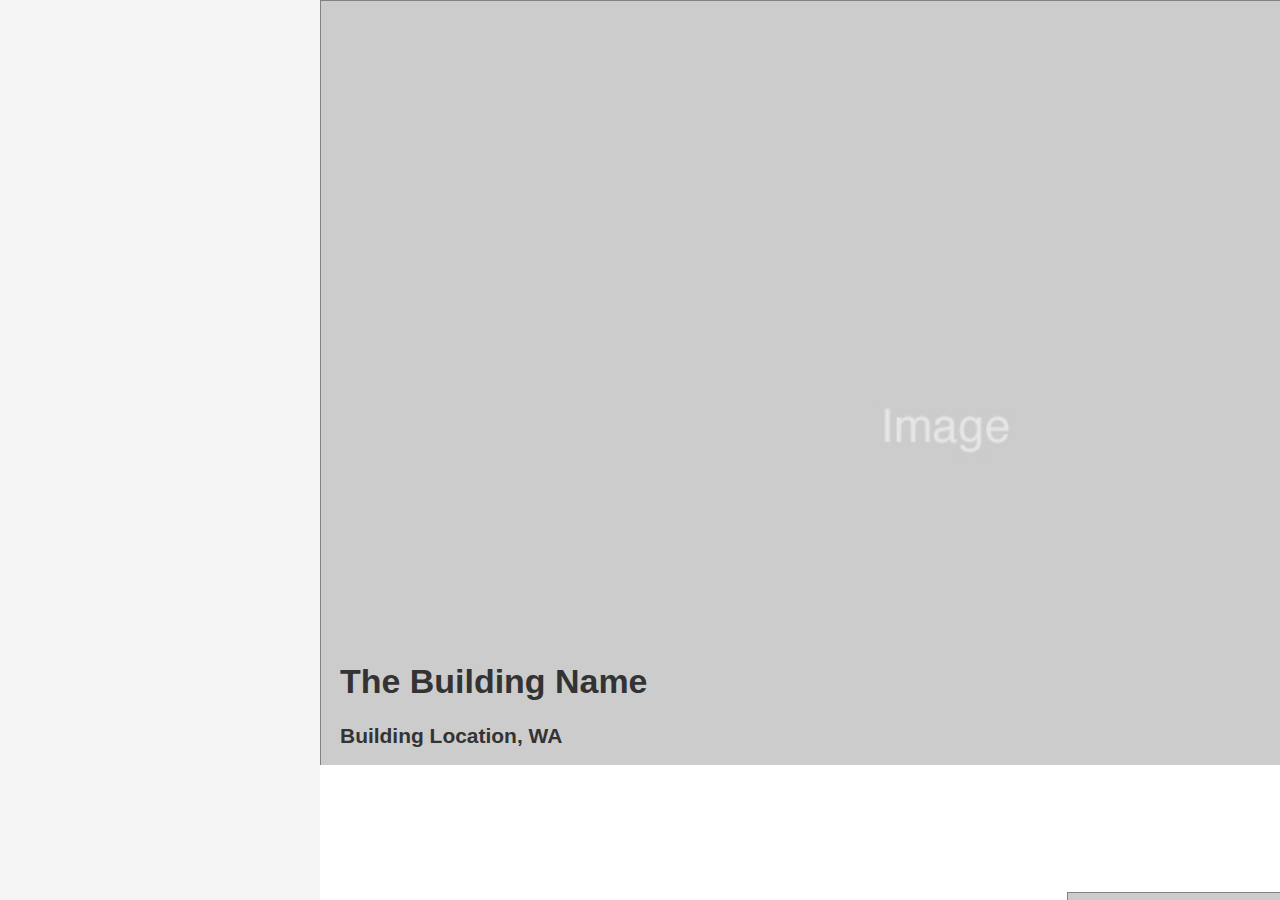
<file: index.html>
<!DOCTYPE html> <html class=no-js> <head> <meta charset=utf-8> <title>OKA frontend prototypes</title> <meta name=description content=""> <meta name=viewport content="width=device-width"> <link rel="shortcut icon" href=/6df2b309.favicon.ico> <!-- Place favicon.ico and apple-touch-icon.png in the root directory --> <link rel=stylesheet href=styles/55c5e86c.main.css> <script src=scripts/vendor/1cb556bb.modernizr.js></script>  <body> <!--[if lt IE 10]>
      <p class="browsehappy">You are using an <strong>outdated</strong> browser. Please <a href="http://browsehappy.com/">upgrade your browser</a> to improve your experience.</p>
    <![endif]--> <!-- page contexts have a wrap to allow for easy targeting with JS --> <div class=page-context-wrap> <div class="page-context outgoing homepage"> <div class=selected-project> <div class=hero-image> <img src=images/d1607db5.landscape-1.jpg> <div class=project-title> <h1>The Building Name</h1> <h2>Building Location, WA</h2> </div> </div> <div class=scrolling-projects> <div class=tile> <a href=project-template.html class=history-link> <div class=tile-inner-wrap> <img src=images/61a8eded.landscape-2.jpg> <h3>Selected project<h3> <h1>Page Title</h1> <h2>Page subtitle</h2> <h2>2014</h2> </h3></h3></div> </a> </div> <div class=tile> <a href=article-template.html class=history-link> <div class=tile-inner-wrap> <img src=images/802ff65e.square-1.jpg> <h3>Selected project<h3> <h1>Page Title</h1> <h2>Page subtitle</h2> <h2>2014</h2> </h3></h3></div> </a> </div> <div class=tile> <div class=tile-inner-wrap> <img src=images/61a8eded.landscape-2.jpg> <h3>Selected project<h3> <h1>Page Title</h1> <h2>Page subtitle</h2> <h2>2014</h2> </h3></h3></div> </div> <div class=tile> <div class=tile-inner-wrap> <img src=images/77fe7e97.portrait-1.jpg> <h3>Selected project<h3> <h1>Page Title</h1> <h2>Page subtitle</h2> <h2>2014</h2> </h3></h3></div> </div> <div class=tile> <div class=tile-inner-wrap> <img src=images/61a8eded.landscape-2.jpg> <h3>Selected project<h3> <h1>Page Title</h1> <h2>Page subtitle</h2> <h2>2014</h2> </h3></h3></div> </div> <div class=tile> <div class=tile-inner-wrap> <img src=images/802ff65e.square-1.jpg> <h3>Selected project<h3> <h1>Page Title</h1> <h2>Page subtitle</h2> <h2>2014</h2> </h3></h3></div> </div> <div class=tile> <div class=tile-inner-wrap> <img src=images/6b7c1dd9.portrait-2.jpg> <h3>Selected project<h3> <h1>Page Title</h1> <h2>Page subtitle</h2> <h2>2014</h2> </h3></h3></div> </div> </div> </div> <div class=selected-project> <div class=hero-image> <img src=images/d1607db5.landscape-1.jpg> <div class=project-title> <h1>The Building Name</h1> <h2>Building Location, WA</h2> </div> </div> <div class=scrolling-projects> <div class=tile> <div class=tile-inner-wrap> <img src=images/61a8eded.landscape-2.jpg> <h3>Selected project<h3> <h1>Page Title</h1> <h2>Page subtitle</h2> <h2>2014</h2> </h3></h3></div> </div> <div class=tile> <div class=tile-inner-wrap> <img src=images/802ff65e.square-1.jpg> <h3>Selected project<h3> <h1>Page Title</h1> <h2>Page subtitle</h2> <h2>2014</h2> </h3></h3></div> </div> <div class=tile> <div class=tile-inner-wrap> <img src=images/61a8eded.landscape-2.jpg> <h3>Selected project<h3> <h1>Page Title</h1> <h2>Page subtitle</h2> <h2>2014</h2> </h3></h3></div> </div> <div class=tile> <div class=tile-inner-wrap> <img src=images/77fe7e97.portrait-1.jpg> <h3>Selected project<h3> <h1>Page Title</h1> <h2>Page subtitle</h2> <h2>2014</h2> </h3></h3></div> </div> <div class=tile> <div class=tile-inner-wrap> <img src=images/61a8eded.landscape-2.jpg> <h3>Selected project<h3> <h1>Page Title</h1> <h2>Page subtitle</h2> <h2>2014</h2> </h3></h3></div> </div> <div class=tile> <div class=tile-inner-wrap> <img src=images/802ff65e.square-1.jpg> <h3>Selected project<h3> <h1>Page Title</h1> <h2>Page subtitle</h2> <h2>2014</h2> </h3></h3></div> </div> <div class=tile> <div class=tile-inner-wrap> <img src=images/6b7c1dd9.portrait-2.jpg> <h3>Selected project<h3> <h1>Page Title</h1> <h2>Page subtitle</h2> <h2>2014</h2> </h3></h3></div> </div> </div> </div> <div class=selected-project> <div class=hero-image> <img src=images/d1607db5.landscape-1.jpg> <div class=project-title> <h1>The Building Name</h1> <h2>Building Location, WA</h2> </div> </div> <div class=scrolling-projects> <div class=tile> <div class=tile-inner-wrap> <img src=images/61a8eded.landscape-2.jpg> <h3>Selected project<h3> <h1>Page Title</h1> <h2>Page subtitle</h2> <h2>2014</h2> </h3></h3></div> </div> <div class=tile> <div class=tile-inner-wrap> <img src=images/802ff65e.square-1.jpg> <h3>Selected project<h3> <h1>Page Title</h1> <h2>Page subtitle</h2> <h2>2014</h2> </h3></h3></div> </div> <div class=tile> <div class=tile-inner-wrap> <img src=images/61a8eded.landscape-2.jpg> <h3>Selected project<h3> <h1>Page Title</h1> <h2>Page subtitle</h2> <h2>2014</h2> </h3></h3></div> </div> <div class=tile> <div class=tile-inner-wrap> <img src=images/77fe7e97.portrait-1.jpg> <h3>Selected project<h3> <h1>Page Title</h1> <h2>Page subtitle</h2> <h2>2014</h2> </h3></h3></div> </div> <div class=tile> <div class=tile-inner-wrap> <img src=images/61a8eded.landscape-2.jpg> <h3>Selected project<h3> <h1>Page Title</h1> <h2>Page subtitle</h2> <h2>2014</h2> </h3></h3></div> </div> <div class=tile> <div class=tile-inner-wrap> <img src=images/802ff65e.square-1.jpg> <h3>Selected project<h3> <h1>Page Title</h1> <h2>Page subtitle</h2> <h2>2014</h2> </h3></h3></div> </div> <div class=tile> <div class=tile-inner-wrap> <img src=images/6b7c1dd9.portrait-2.jpg> <h3>Selected project<h3> <h1>Page Title</h1> <h2>Page subtitle</h2> <h2>2014</h2> </h3></h3></div> </div> </div> </div> </div> </div> <!-- menu nav --> <div class=left-context></div> <script src=scripts/6ea9d55b.vendor.js></script> <!-- Google Analytics: change UA-XXXXX-X to be your site's ID. --> <script>(function(b,o,i,l,e,r){b.GoogleAnalyticsObject=l;b[l]||(b[l]=
      function(){(b[l].q=b[l].q||[]).push(arguments)});b[l].l=+new Date;
      e=o.createElement(i);r=o.getElementsByTagName(i)[0];
      e.src='//www.google-analytics.com/analytics.js';
      r.parentNode.insertBefore(e,r)}(window,document,'script','ga'));
      ga('create','UA-XXXXX-X');ga('send','pageview');</script> <script src=scripts/vendor/099b5613.gator.min.js></script> <script src=scripts/42ad0fce.main.js></script>
</file>
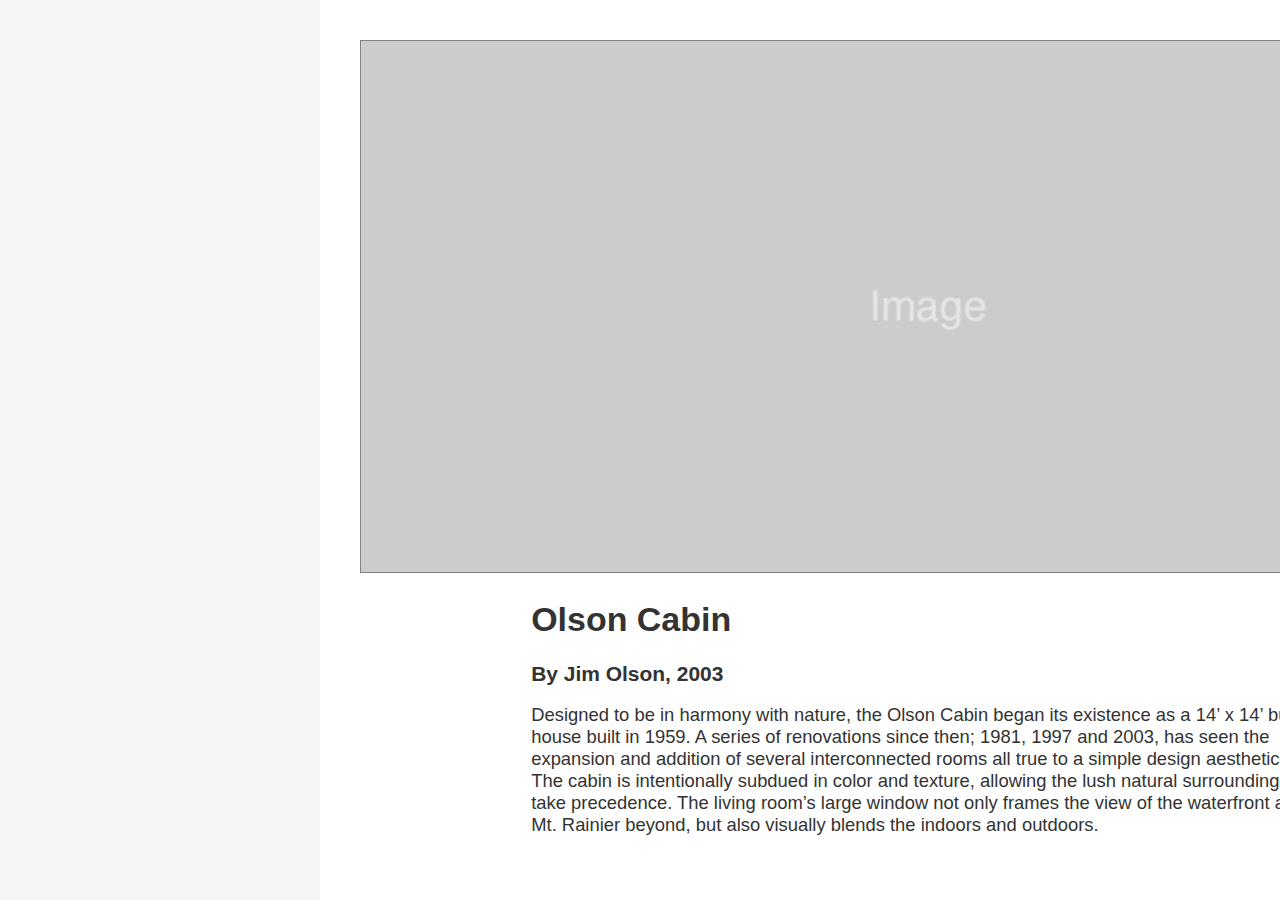
<file: project.html>
<!DOCTYPE html> <html class=no-js> <head> <meta charset=utf-8> <title>OKA frontend prototypes</title> <meta name=description content=""> <meta name=viewport content="width=device-width"> <link rel="shortcut icon" href=/6df2b309.favicon.ico> <!-- Place favicon.ico and apple-touch-icon.png in the root directory --> <link rel=stylesheet href=styles/55c5e86c.main.css> <script src=scripts/vendor/1cb556bb.modernizr.js></script>  <body> <!--[if lt IE 10]>
      <p class="browsehappy">You are using an <strong>outdated</strong> browser. Please <a href="http://browsehappy.com/">upgrade your browser</a> to improve your experience.</p>
      <![endif]--> <!-- page contexts have a wrap to allow for easy targeting with JS --> <div class=page-context-wrap> <div class="page-context outgoing project"> <div class="project-section intro" contenteditable=true> <div class=image-wrap> <img src="images/d5171eca.widescreen-1.jpg"> </div> <h1>Olson Cabin</h1> <h2>By Jim Olson, 2003</h2> <p> Designed to be in harmony with nature, the Olson Cabin began its existence as a 14’ x 14’ bunk house built in 1959. A series of renovations since then; 1981, 1997 and 2003, has seen the expansion and addition of several interconnected rooms all true to a simple design aesthetic. The cabin is intentionally subdued in color and texture, allowing the lush natural surroundings to take precedence. The living room’s large window not only frames the view of the waterfront and Mt. Rainier beyond, but also visually blends the indoors and outdoors. </p> </div> <div class=project-section> <div class="image-wrap full-width"> <img src="images/802ff65e.square-1.jpg"> </div> <div class=image-dip> <div class=image-wrap> <img src="images/d1607db5.landscape-1.jpg"> </div> <div class=image-wrap> <img src="images/d1607db5.landscape-1.jpg"> </div> </div> <div class="image-group clearfix"> <div class="image-wrap portrait"> <img src="images/6b7c1dd9.portrait-2.jpg"> </div> <div class="image-wrap portrait"> <img src="images/6b7c1dd9.portrait-2.jpg"> <p class=image-caption contenteditable=true> This is a caption describing an image. </p> </div> <div class="image-wrap portrait"> <img src="images/77fe7e97.portrait-1.jpg"> </div> <div class=image-wrap> <img src="images/d1607db5.landscape-1.jpg"> </div> <div class=image-wrap> <img src="images/61a8eded.landscape-2.jpg"> </div> </div> </div> <div class=project-section> <div class="image-wrap portrait full-width"> <img src="images/77fe7e97.portrait-1.jpg"> </div> <div class=text-block contenteditable=true> <h2>Interior</h2> <p> Designed to be in harmony with nature, the Olson Cabin began its existence as a 14’ x 14’ bunk house built in 1959. A series of renovations since then; 1981, 1997 and 2003, has seen the expansion and addition of several interconnected rooms all true to a simple design aesthetic. The cabin is intentionally subdued in color and texture, allowing the lush natural surroundings to take precedence. The living room’s large window not only frames the view of the waterfront and Mt. Rainier beyond, but also visually blends the indoors and outdoors. </p> </div> <div class="image-group clearfix"> <div class="image-wrap portrait"> <img src="images/77fe7e97.portrait-1.jpg"> <p class=image-caption contenteditable=true> This is a caption describing an image. </p> </div> <div class="image-wrap portrait"> <img src="images/6b7c1dd9.portrait-2.jpg"> </div> <div class="image-wrap portrait"> <img src="images/6b7c1dd9.portrait-2.jpg"> </div> </div> <div class=image-text-group> <div class=quote-block> <img src=images/802ff65e.square-1.jpg> <p contenteditable=true> What I like to do is essentially frame the art with the architecture. The end of a hallway or a circulation space is the perfect place for something major, because you’re so focused on it </p> <h5>Jim Olson — Partner</h5> </div> <div class=image-wrap> <img src="images/d1607db5.landscape-1.jpg"> </div> </div> <div class="image-group clearfix"> <div class=image-wrap> <img src="images/d1607db5.landscape-1.jpg"> </div> <div class=image-wrap> <img src="images/d1607db5.landscape-1.jpg"> </div> <div class="image-wrap portrait"> <img src="images/6b7c1dd9.portrait-2.jpg"> </div> </div> </div> <div class=project-section> <table class="table two-col specs"> <tr> <td>Client <td contenteditable=true>Architects Own Residence  <tr> <td>Principal Architect <td contenteditable=true>Jim Olson  <tr> <td>Size <td contenteditable=true>14 Sq/Ft.  <tr> <td>Date <td contenteditable=true>2003  <tr> <td>Location <td contenteditable=true>Longbranch, WA  <tr> <td>Status <td contenteditable=true>Complete  <tr> <td>Photographer <td contenteditable=true>Jason Schmidt  </table> </div> <div class=project-section> <div class=scrolling-projects> <div class=tile> <div class=tile-inner-wrap> <img src=images/6b7c1dd9.portrait-2.jpg> <h6>Selected project<h6> <h4>Page Title</h4> <h5>Page subtitle</h5> <h5>2014</h5> </h6></h6></div> </div> <div class=tile> <div class=tile-inner-wrap> <img src=images/d1607db5.landscape-1.jpg> <h6>Selected project<h6> <h4>Page Title</h4> <h5>Page subtitle</h5> <h5>2014</h5> </h6></h6></div> </div> <div class=tile> <div class=tile-inner-wrap> <img src=images/61a8eded.landscape-2.jpg> <h6>Selected project<h6> <h4>Page Title</h4> <h5>Page subtitle</h5> <h5>2014</h5> </h6></h6></div> </div> <div class=tile> <div class=tile-inner-wrap> <img src=images/77fe7e97.portrait-1.jpg> <h6>Selected project<h6> <h4>Page Title</h4> <h5>Page subtitle</h5> <h5>2014</h5> </h6></h6></div> </div> <div class=tile> <div class=tile-inner-wrap> <img src=images/802ff65e.square-1.jpg> <h6>Selected project<h6> <h4>Page Title</h4> <h5>Page subtitle</h5> <h5>2014</h5> </h6></h6></div> </div> <div class=tile> <div class=tile-inner-wrap> <img src=images/802ff65e.square-1.jpg> <h6>Selected project<h6> <h4>Page Title</h4> <h5>Page subtitle</h5> <h5>2014</h5> </h6></h6></div> </div> <div class=tile> <div class=tile-inner-wrap> <img src=images/6b7c1dd9.portrait-2.jpg> <h6>Selected project<h6> <h4>Page Title</h4> <h5>Page subtitle</h5> <h5>2014</h5> </h6></h6></div> </div> </div> <div class=scrolling-projects> <div class=tile> <div class=tile-inner-wrap> <img src=images/802ff65e.square-1.jpg> <h6>Selected project<h6> <h4>Page Title</h4> <h5>Page subtitle</h5> <h5>2014</h5> </h6></h6></div> </div> <div class=tile> <div class=tile-inner-wrap> <img src=images/77fe7e97.portrait-1.jpg> <h6>Selected project<h6> <h4>Page Title</h4> <h5>Page subtitle</h5> <h5>2014</h5> </h6></h6></div> </div> <div class=tile> <div class=tile-inner-wrap> <img src=images/61a8eded.landscape-2.jpg> <h6>Selected project<h6> <h4>Page Title</h4> <h5>Page subtitle</h5> <h5>2014</h5> </h6></h6></div> </div> <div class=tile> <div class=tile-inner-wrap> <img src=images/77fe7e97.portrait-1.jpg> <h6>Selected project<h6> <h4>Page Title</h4> <h5>Page subtitle</h5> <h5>2014</h5> </h6></h6></div> </div> <div class=tile> <div class=tile-inner-wrap> <img src=images/6b7c1dd9.portrait-2.jpg> <h6>Selected project<h6> <h4>Page Title</h4> <h5>Page subtitle</h5> <h5>2014</h5> </h6></h6></div> </div> <div class=tile> <div class=tile-inner-wrap> <img src=images/802ff65e.square-1.jpg> <h6>Selected project<h6> <h4>Page Title</h4> <h5>Page subtitle</h5> <h5>2014</h5> </h6></h6></div> </div> <div class=tile> <div class=tile-inner-wrap> <img src=images/77fe7e97.portrait-1.jpg> <h6>Selected project<h6> <h4>Page Title</h4> <h5>Page subtitle</h5> <h5>2014</h5> </h6></h6></div> </div> </div> <div class=scrolling-projects> <div class=tile> <div class=tile-inner-wrap> <img src=images/61a8eded.landscape-2.jpg> <h6>Selected project<h6> <h4>Page Title</h4> <h5>Page subtitle</h5> <h5>2014</h5> </h6></h6></div> </div> <div class=tile> <div class=tile-inner-wrap> <img src=images/802ff65e.square-1.jpg> <h6>Selected project<h6> <h4>Page Title</h4> <h5>Page subtitle</h5> <h5>2014</h5> </h6></h6></div> </div> <div class=tile> <div class=tile-inner-wrap> <img src=images/61a8eded.landscape-2.jpg> <h6>Selected project<h6> <h4>Page Title</h4> <h5>Page subtitle</h5> <h5>2014</h5> </h6></h6></div> </div> <div class=tile> <div class=tile-inner-wrap> <img src=images/77fe7e97.portrait-1.jpg> <h6>Selected project<h6> <h4>Page Title</h4> <h5>Page subtitle</h5> <h5>2014</h5> </h6></h6></div> </div> <div class=tile> <div class=tile-inner-wrap> <img src=images/61a8eded.landscape-2.jpg> <h6>Selected project<h6> <h4>Page Title</h4> <h5>Page subtitle</h5> <h5>2014</h5> </h6></h6></div> </div> <div class=tile> <div class=tile-inner-wrap> <img src=images/802ff65e.square-1.jpg> <h6>Selected project<h6> <h4>Page Title</h4> <h5>Page subtitle</h5> <h5>2014</h5> </h6></h6></div> </div> <div class=tile> <div class=tile-inner-wrap> <img src=images/77fe7e97.portrait-1.jpg> <h6>Selected project<h6> <h4>Page Title</h4> <h5>Page subtitle</h5> <h5>2014</h5> </h6></h6></div> </div> </div> </div> </div> </div> <!-- menu nav --> <div class=left-context></div> <script src=scripts/6ea9d55b.vendor.js></script> <!-- Google Analytics: change UA-XXXXX-X to be your site's ID. --> <script>(function(b,o,i,l,e,r){b.GoogleAnalyticsObject=l;b[l]||(b[l]=
  function(){(b[l].q=b[l].q||[]).push(arguments)});b[l].l=+new Date;
e=o.createElement(i);r=o.getElementsByTagName(i)[0];
e.src='//www.google-analytics.com/analytics.js';
r.parentNode.insertBefore(e,r)}(window,document,'script','ga'));
ga('create','UA-XXXXX-X');ga('send','pageview');</script> <script src=scripts/42ad0fce.main.js></script>
</file>
